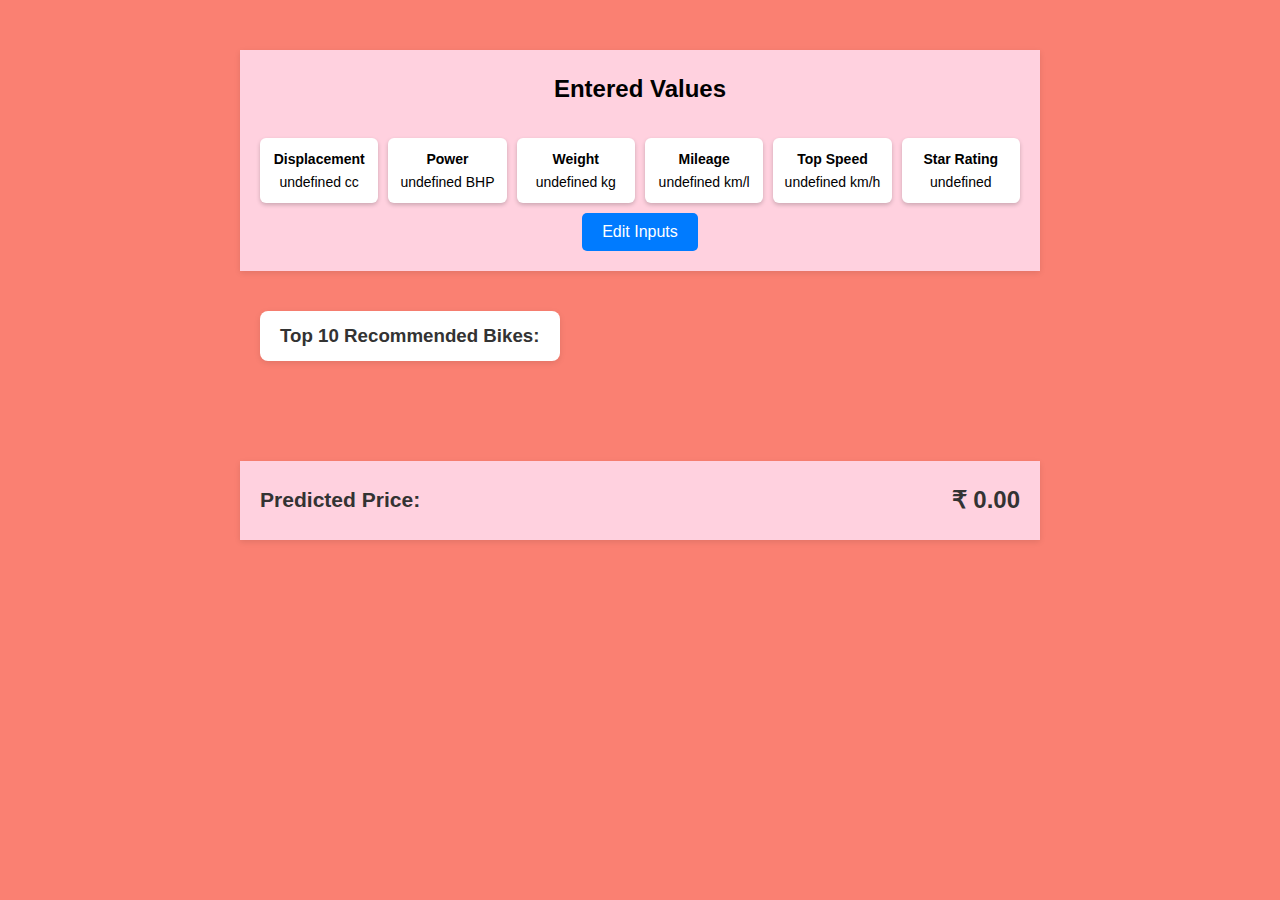
<file: frontend/output.html>
<!DOCTYPE html>
<html lang="en">
<head>
  <meta charset="UTF-8" />
  <meta name="viewport" content="width=device-width, initial-scale=1.0"/>
  <title>Bike Recommender & Price Predictor Results</title>
  <link rel="stylesheet" href="style.css" />
  <style>
    body {
      margin: 0;
      font-family: sans-serif;
      background-color: salmon;
      overflow-x: hidden;
    }

    .header, .price-prediction {
      background: #ffd1df;
      width: 100%;
      padding: 20px;
      box-sizing: border-box;
      margin-bottom: 20px;
      box-shadow: 0 2px 6px rgba(0,0,0,0.1);
    }

    .header button {
      margin-top: 10px;
    }

    .input-boxes {
      display: flex;
      justify-content: space-between;
      gap: 10px;
      flex-wrap: nowrap;
      width: 100%;
      margin-top: 10px;
    }
    .input-box {
      flex: 1 1 15%;
      background-color: white;
      color: black;
      padding: 10px;
      border-radius: 6px;
      box-shadow: 0 2px 4px rgba(0,0,0,0.2);
      font-size: 14px;
      text-align: center;
    }

    .recommendations {
      padding: 0 20px;
      margin-bottom: 20px;
    }

    .recommendations-title {
      background: white;
      padding: 10px 20px;
      border-radius: 8px;
      display: inline-block;
      box-shadow: 0 2px 6px rgba(0,0,0,0.1);
      text-align: center;
      margin-bottom: 20px;
    }

    .bike-row {
      display: flex;
      justify-content: space-between;
      gap: 15px;
      margin-bottom: 20px;
    }

    .bike-item {
      flex: 1;
      background: #fff;
      padding: 10px;
      border-radius: 8px;
      box-shadow: 0 2px 5px rgba(0,0,0,0.1);
      text-align: center;
      cursor: pointer;
    }

    .bike-item h4 {
      margin: 5px 0;
    }

    .price-prediction {
      display: flex;
      justify-content: space-between;
      align-items: center;
    }

    .modal {
      display: none;
      position: fixed;
      top: 0; left: 0;
      width: 100%; height: 100%;
      background: rgba(0, 0, 0, 0.5);
      justify-content: center;
      align-items: center;
      z-index: 1000;
    }

    .modal-content {
      background: white;
      padding: 20px;
      border-radius: 8px;
      width: 90%;
      max-width: 500px;
    }

    .close-btn {
      float: right;
      font-size: 24px;
      cursor: pointer;
    }
  </style>
</head>
<body>

  <!-- Header Section -->
  <div class="header">
    <h2>Entered Values</h2>
    <div id="userInputsDisplay" class="input-boxes"></div>
    <button onclick="goBack()">Edit Inputs</button>
  </div>

  <!-- Recommendations Section -->
  <div class="recommendations">
    <h3 class="recommendations-title">Top 10 Recommended Bikes:</h3>
    <div id="bikeRows"></div>
  </div>

  <!-- Price Prediction Section -->
  <div class="price-prediction">
    <h3>Predicted Price:</h3>
    <p id="pricePrediction" style="font-weight: bold;"></p>
  </div>

  <!-- Modal for Full Specs -->
  <div id="bikeModal" class="modal">
    <div class="modal-content">
      <span class="close-btn" onclick="closeModal()">&times;</span>
      <h3>Bike Details</h3>
      <div id="bikeDetailsContainer"></div>
    </div>
  </div>

  <script>
    document.addEventListener('DOMContentLoaded', () => {
      const inputs = JSON.parse(localStorage.getItem('userInputs') || '{}');
      const recs   = JSON.parse(localStorage.getItem('recommendedBikes') || '[]');
      const price  = parseFloat(localStorage.getItem('predictedPrice') || '0');

      // Render user inputs in box format
      const ui = document.getElementById('userInputsDisplay');
      const fields = [
        { label: 'Displacement', value: `${inputs.displacement_cc} cc` },
        { label: 'Power', value: `${inputs.power_bhp} BHP` },
        { label: 'Weight', value: `${inputs.weight_kg} kg` },
        { label: 'Mileage', value: `${inputs.mileage} km/l` },
        { label: 'Top Speed', value: `${inputs.top_speed} km/h` },
        { label: 'Star Rating', value: inputs.star_rating }
      ];

      fields.forEach(field => {
        const div = document.createElement('div');
        div.className = 'input-box';
        div.innerHTML = `<strong>${field.label}</strong><br/>${field.value}`;
        ui.appendChild(div);
      });

      // Render recommendations in 3 rows
      const container = document.getElementById('bikeRows');
      const rows = [[0,3], [3,6], [6,10]];
      rows.forEach(range => {
        const row = document.createElement('div');
        row.className = 'bike-row';
        recs.slice(range[0], range[1]).forEach((bike, idx) => {
          const card = document.createElement('div');
          card.className = 'bike-item';
          const num = range[0] + idx + 1;
          card.innerHTML = `
            <h4>#${num} ${bike.bike_name}</h4>
            <p>Score: ${bike.score.toFixed(2)}</p>
          `;
          card.addEventListener('click', () => showBikeDetails(bike));
          row.appendChild(card);
        });
        container.appendChild(row);
      });

      // Render predicted price
      document.getElementById('pricePrediction').textContent =
        `₹ ${price.toLocaleString(undefined, { minimumFractionDigits: 2, maximumFractionDigits: 2 })}`;
    });

    function goBack() {
      window.location.href = 'index.html';
    }

    function showBikeDetails(bike) {
      const container = document.getElementById('bikeDetailsContainer');
      container.innerHTML = `
        <ul>
          <li><strong>Brand:</strong> ${bike.brand}</li>
          <li><strong>Bike Name:</strong> ${bike.bike_name}</li>
          <li><strong>Displacement:</strong> ${bike.displacement_cc} cc</li>
          <li><strong>Power:</strong> ${bike.power_bhp} BHP</li>
          <li><strong>Weight:</strong> ${bike.weight_kg} kg</li>
          <li><strong>Mileage:</strong> ${bike.mileage} km/l</li>
          <li><strong>Top Speed:</strong> ${bike.top_speed} km/h</li>
          <li><strong>Star Rating:</strong> ${bike.star_rating}</li>
          <li><strong>Price:</strong> ₹ ${bike.price.toLocaleString()}</li>
        </ul>
      `;
      document.getElementById('bikeModal').style.display = 'flex';
    }

    function closeModal() {
      document.getElementById('bikeModal').style.display = 'none';
    }

    document.addEventListener('keydown', e => {
      if (e.key === 'Escape') closeModal();
    });
  </script>
</body>
</html>
</file>
<file: frontend/style.css>
/* Global Styles */
* {
  margin: 0;
  padding: 0;
  box-sizing: border-box;
}

/* Body Background & Typography */
body {
  font-family: 'Segoe UI', Tahoma, Geneva, Verdana, sans-serif;
  background-color: #a2f7b8;
  background-size: cover;
  background-repeat: no-repeat;
  background-position: center center;
  background-attachment: fixed;
  color: #000000;
  padding: 30px;
  line-height: 1.6;
}

/* Headings */
h2 {
  text-align: center;
  color: black;
  margin-bottom: 30px;
}

/* Form Styling */
form {
  max-width: 600px;
  background: transparent;
  padding: 25px;
  margin: auto;
  border-radius: 10px;
  border: 1.5px solid rgba(255, 255, 255, 0.3);
  box-shadow: 0 4px 12px rgba(0, 0, 0, 0.2);
  backdrop-filter: blur(10px);
  color: black;
  opacity: 0.9;
}

form label {
  display: block;
  margin-top: 15px;
  font-weight: bold;
  color: #000000;
}

form input {
  background-color: rgba(255, 255, 255, 0.15);
  color: #000000;
  border: 2px solid rgba(255, 255, 255, 0.3);
  width: 100%;
  padding: 7px;
}

form input::placeholder {
  color: #e3dcdc;
}

form button {
  display: block;
  width: 100%;
  margin-top: 25px;
  padding: 12px;
  background-color: #007bff;
  color: white;
  font-size: 16px;
  font-weight: 600;
  border: none;
  border-radius: 6px;
  cursor: pointer;
  transition: background-color 0.3s ease;
}

form button:hover {
  background-color: #0056b3;
}

/* Result Box */
.result {
  max-width: 800px;
  background: white;
  margin: 30px auto;
  padding: 20px;
  border-radius: 10px;
  box-shadow: 0 2px 10px rgba(0, 0, 0, 0.05);
}

/* Table Styles */
table {
  width: 100%;
  border-collapse: collapse;
  margin-top: 20px;
  font-size: 15px;
}

th,
td {
  padding: 12px 15px;
  border-bottom: 1px solid #ddd;
}

th {
  background-color: #007bff;
  color: white;
  text-align: left;
}

tr:hover {
  background-color: #f1f1f1;
  cursor: pointer;
}

/* Modal Styles */
.modal {
  display: none;
  position: fixed;
  z-index: 10;
  left: 0;
  top: 0;
  width: 100%;
  height: 100%;
  background-color: rgba(0, 0, 0, 0.6);
  justify-content: center;
  align-items: center;
}

.modal-content {
  background-color: white;
  padding: 25px;
  border-radius: 12px;
  width: 90%;
  max-width: 500px;
  box-shadow: 0 0 20px rgba(0, 0, 0, 0.2);
  position: relative;
}

.modal-content h3 {
  margin-bottom: 15px;
  color: #333;
}

.modal-content ul {
  list-style: none;
}

.modal-content li {
  margin: 10px 0;
  font-size: 15px;
}

.close-btn {
  position: absolute;
  top: 15px;
  right: 20px;
  font-size: 26px;
  color: #ff4444;
  cursor: pointer;
}

/* Chart Canvas */
canvas {
  margin-top: 30px;
  max-width: 100%;
}

/* Responsive Design */
@media (max-width: 600px) {

  form,
  .result {
    padding: 15px;
  }

  form input,
  form button {
    font-size: 14px;
  }

  th,
  td {
    padding: 10px;
  }
}

/* Output Page Styles */
/* Header Section */
.header {
  margin: 20px auto;
  text-align: center;
  max-width: 800px;
  color: #f1f1f1;
}

.header button {
  margin-top: 10px;
  padding: 10px 20px;
  background-color: #007bff;
  color: white;
  font-size: 16px;
  border: none;
  border-radius: 5px;
  cursor: pointer;
}

.header button:hover {
  background-color: #0056b3;
}

/* Recommendations Section */
.recommendations {
  max-width: 800px;
  margin: 40px auto;
  color: #333;
}

.bike-list {
  display: grid;
  grid-template-columns: repeat(2, 1fr);
  gap: 20px;
  margin-top: 20px;
}

.bike-item {
  background: white;
  padding: 15px;
  border-radius: 10px;
  text-align: center;
  box-shadow: 0 4px 12px rgba(0, 0, 0, 0.1);
  cursor: pointer;
  transition: transform 0.3s ease;
}

.bike-item:hover {
  transform: scale(1.05);
}

/* Price Prediction Section */
.price-prediction {
  max-width: 800px;
  margin: 40px auto;
  text-align: center;
  font-size: 18px;
  color: #333;
}

.price-prediction p {
  font-weight: bold;
  font-size: 24px;
}
</file>
